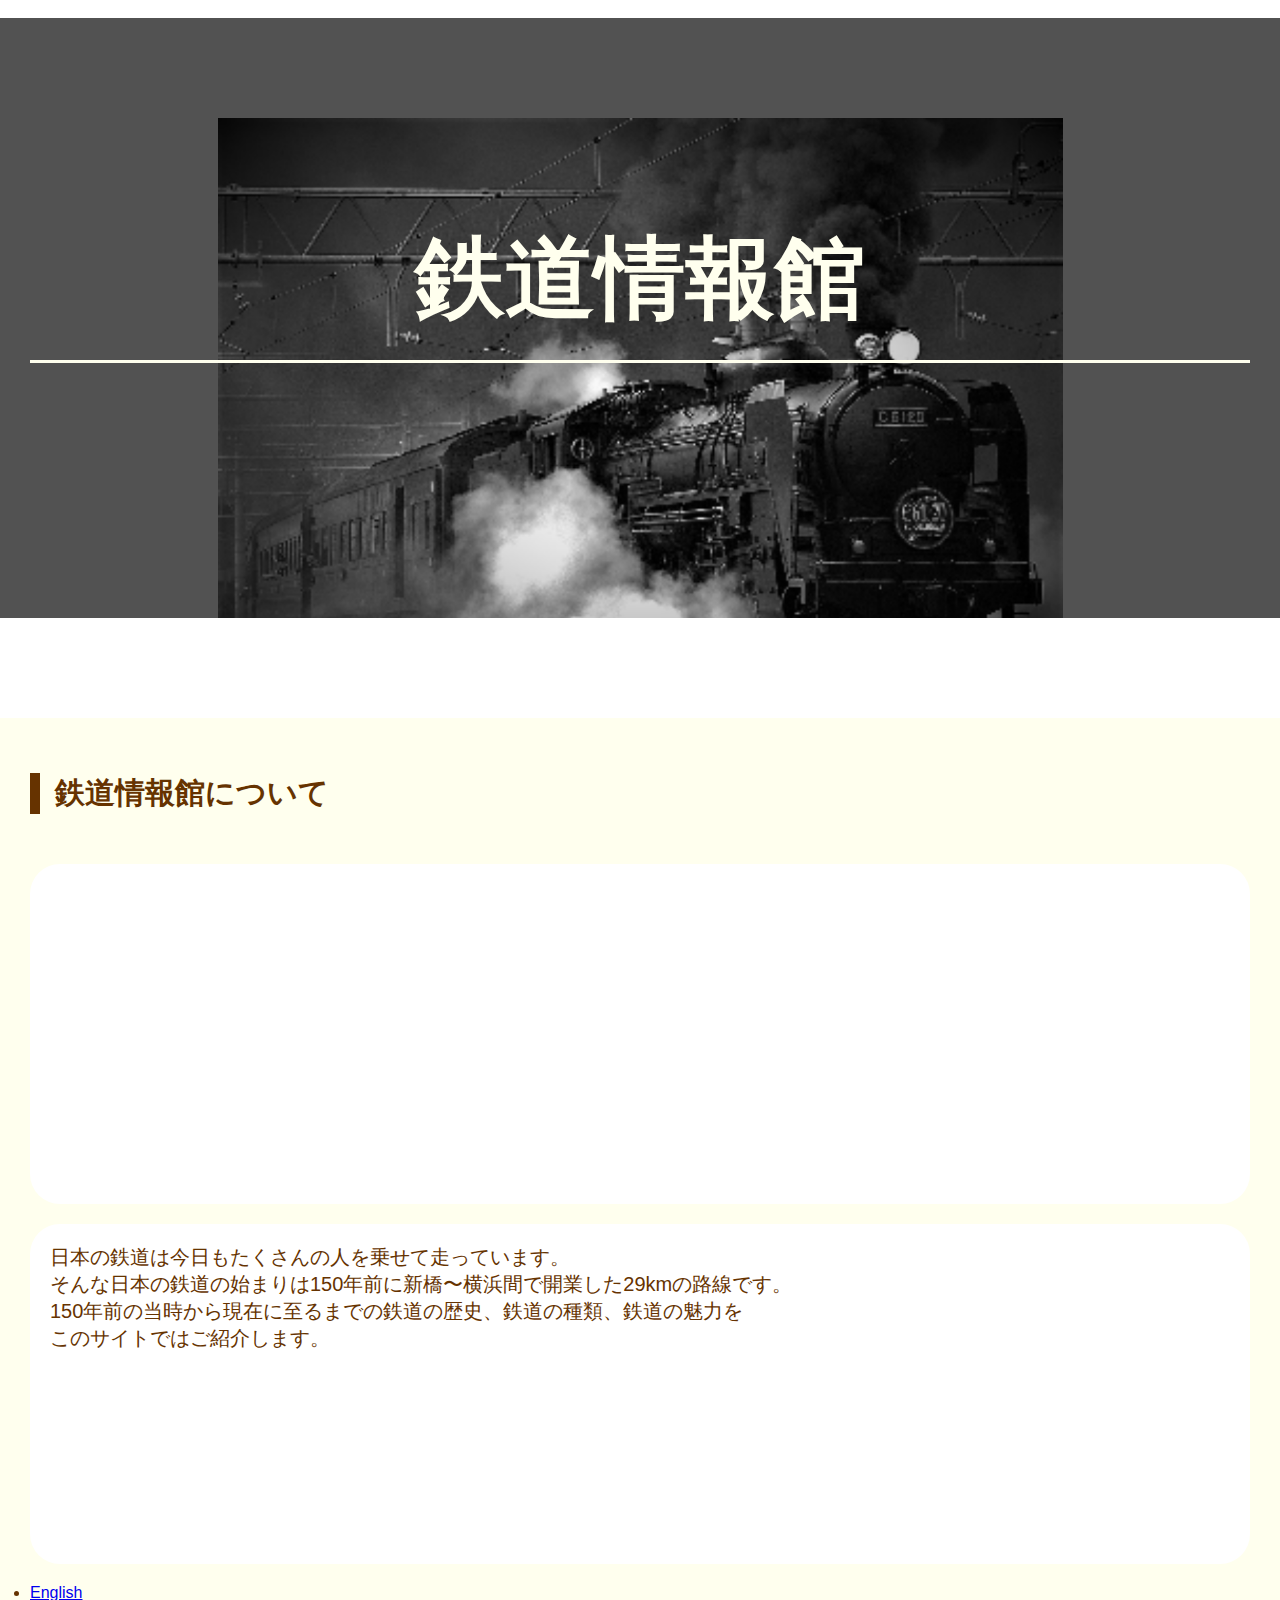
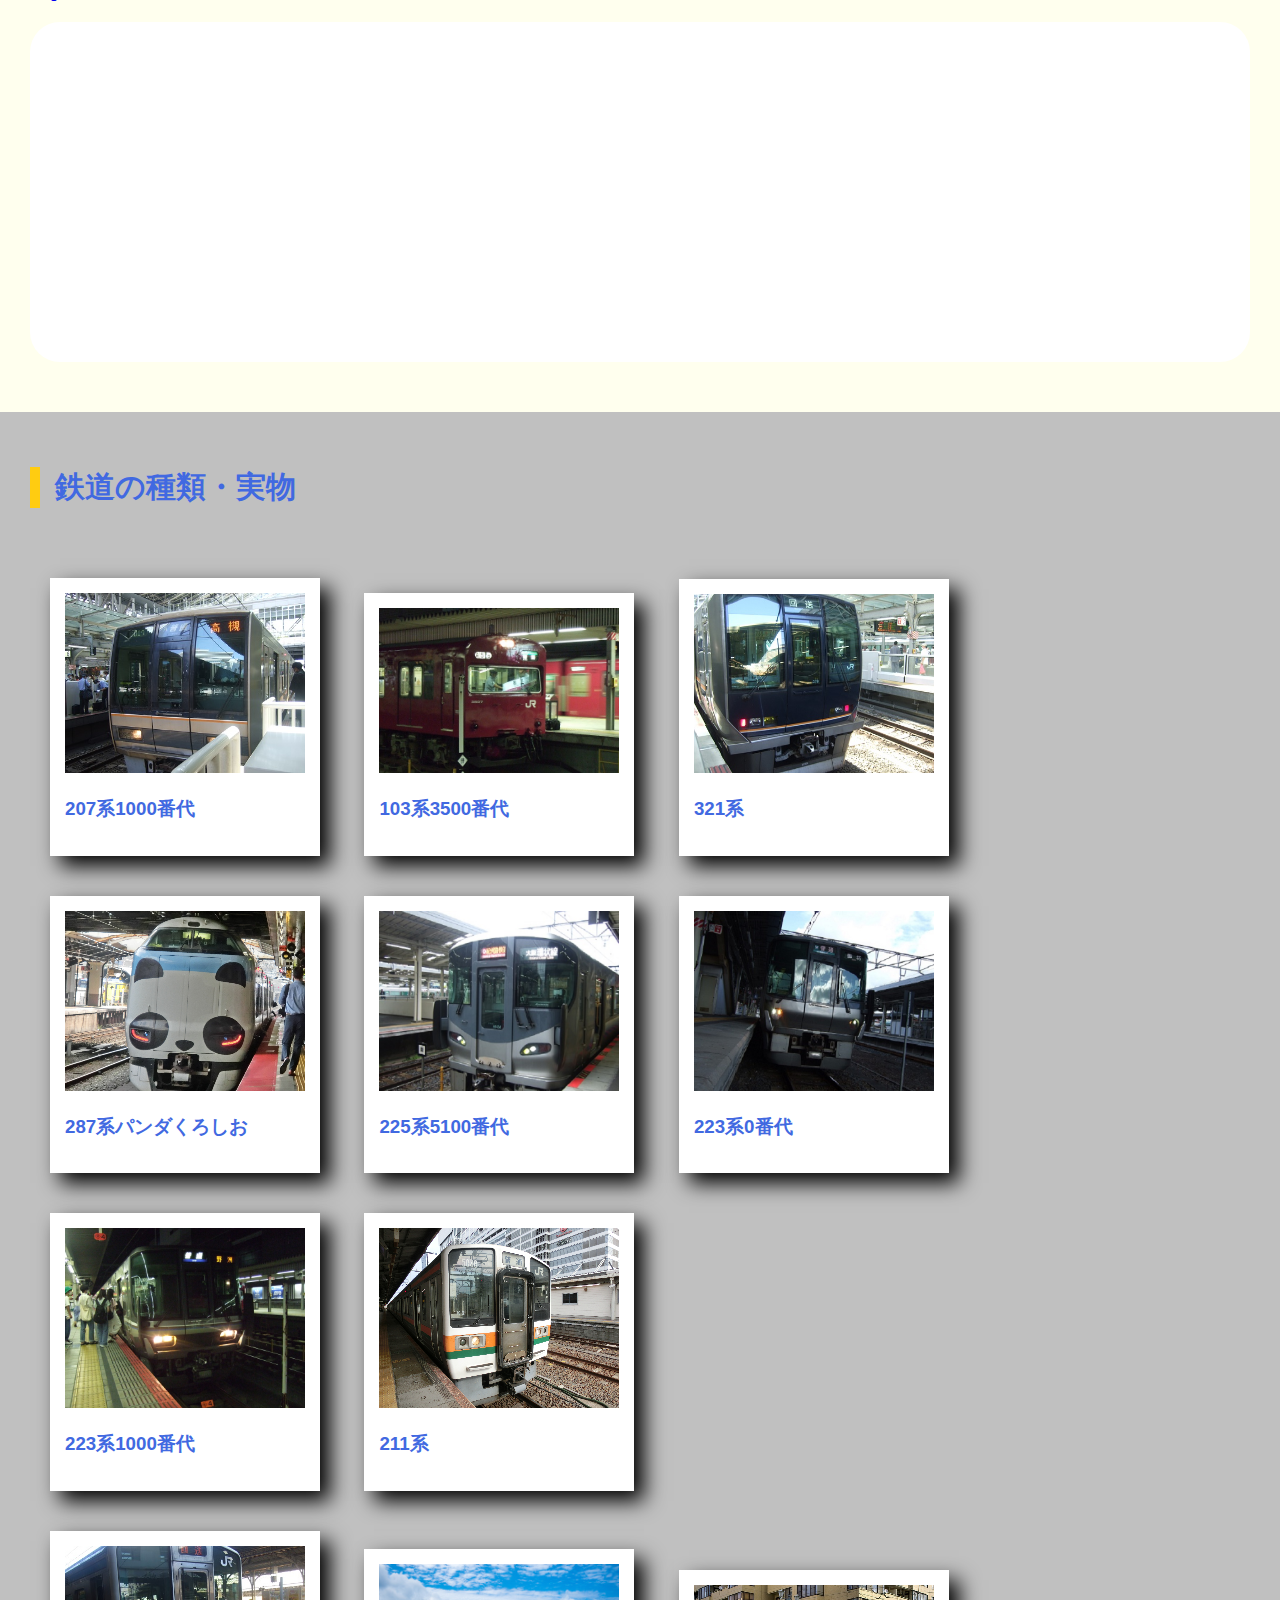
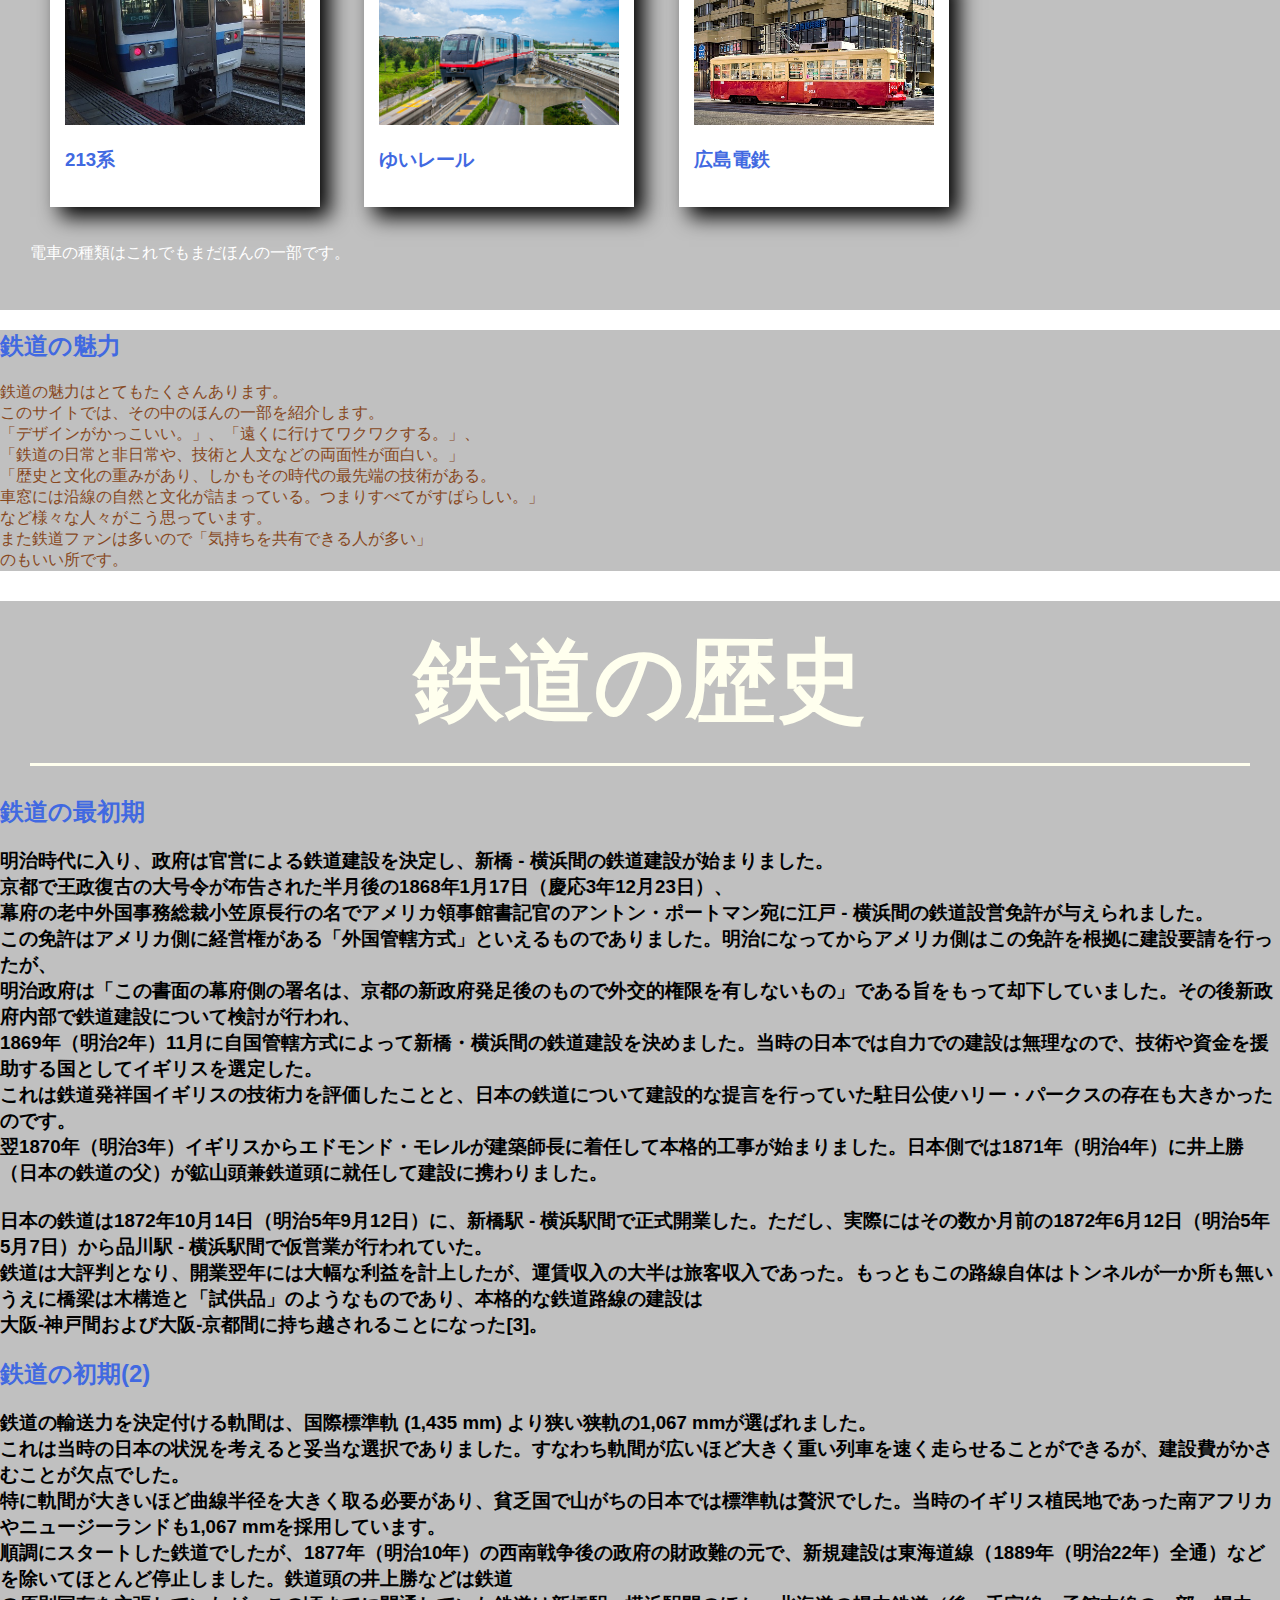
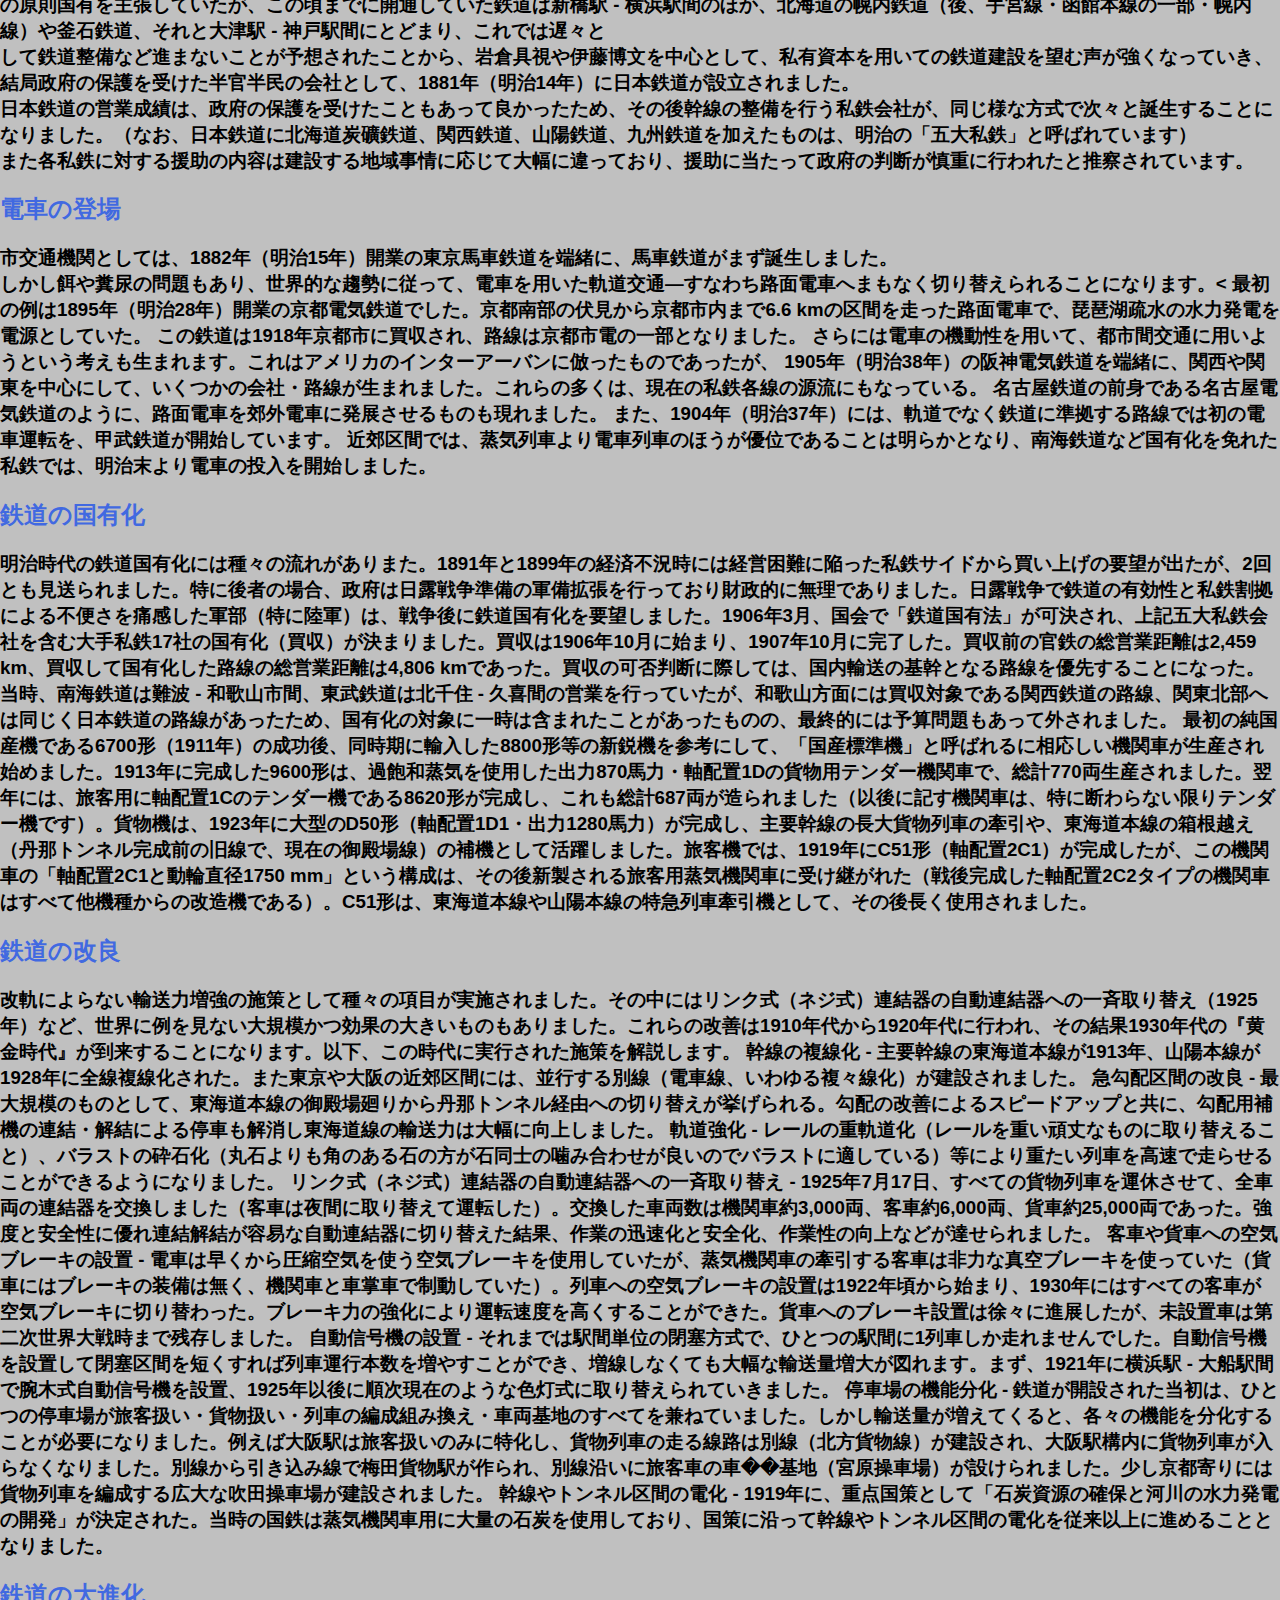
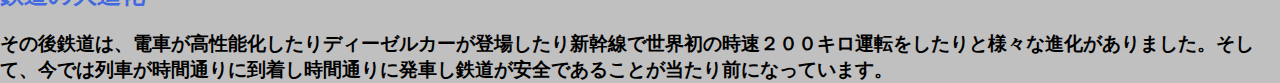
<file: index.html>
<!DOCTYPE html>

<html>

<head>
  <meta charset="utf-8">
  <title>鉄道情報館</title>
  <link rel="stylesheet" href="style.css">
  <link rel="preconnect" href="https://fonts.gstatic.com">
  <img href="C61 モノクロ.jpg" rel="stylesheet">
</head>

<header>
  <h1>鉄道情報館</h1>
</header>

<section class="top">
  <h2 class="title">鉄道情報館について</h2>
  <p>
     <iframe width="600" height="350" src="https://www.youtube.com/embed/-suxhyF1cm0" 
     title="YouTube video player" frameborder="0" 
     allow="accelerometer; autoplay; clipboard-write; encrypted-media; gyroscope; picture-in-picture; web-share" allowfullscreen></iframe><br>
    <p class="サイト紹介">日本の鉄道は今日もたくさんの人を乗せて走っています。<br>
    そんな日本の鉄道の始まりは150年前に新橋〜横浜間で開業した29kmの路線です。<br>
    150年前の当時から現在に至るまでの鉄道の歴史、鉄道の種類、鉄道の魅力を<br>
    このサイトではご紹介します。<br>
    <li><a href="English.html">English</a></li>
     
  </p>
</section>

<section class="photo">
  <h2 class="title">鉄道の種類・実物</h2>
  <div class="box">
    <div class="small">
      <img src="img/207.JPG" width="240">
      <h3>207系1000番代</h3>
    </div>
    <div class="small">
      <img src="img/103.JPG" width="240">
      <h3>103系3500番代</h3>
    </div>
    <div class="small">
      <img src="img/321.JPG" width="240">
      <h3>321系</h3>
    </div>
    <div class="small">
      <img src="img/287panda.JPG" width="240">
      <h3>287系パンダくろしお</h3>
    </div>
    <div class="small">
      <img src="img/225-5100.JPG" width="240">
      <h3>225系5100番代</h3>
    </div>
    <div class="small">
      <img src="img/223-0.JPG" width="240">
      <h3>223系0番代</h3>
    </div>
    <div class="small">
      <img src="img/223-1000.JPG" width="240">
      <h3>223系1000番代</h3>
    </div>
     <biv class="small">
     <img src="img/211.JPG" width="240">
      <h3>211系</h3>
      </div>
       <div class="small">
      <img src="img/213.JPG" width="240">
      <h3>213系</h3>
    </div>
     <biv class="small">
     <img src="img/ゆいレール.jpg" width="240">
      <h3>ゆいレール</h3>
    </biv>
    <div class="small">
      <img src="img/広島電鉄.jpg">
      <h3>広島電鉄</h3>
    </div>
    <p>電車の種類はこれでもまだほんの一部です。</p>
  </div>
</section>
<section class="charm">
  <h2>鉄道の魅力</h2>
  <p>鉄道の魅力はとてもたくさんあります。<br>
  このサイトでは、その中のほんの一部を紹介します。<br>
  「デザインがかっこいい。」、「遠くに行けてワクワクする。」、<br>
  「鉄道の日常と非日常や、技術と人文などの両面性が面白い。」<br>
  「歴史と文化の重みがあり、しかもその時代の最先端の技術がある。<br>
  車窓には沿線の自然と文化が詰まっている。つまりすべてがすばらしい。」<br>
  など様々な人々がこう思っています。<br>
  また鉄道ファンは多いので「気持ちを共有できる人が多い」<br>
  のもいい所です。</p>
</section>

<section class="charm">
  <h1>鉄道の歴史</h1>
  <h2>鉄道の最初期</h2>
  <h3>明治時代に入り、政府は官営による鉄道建設を決定し、新橋 - 横浜間の鉄道建設が始まりました。<br>
京都で王政復古の大号令が布告された半月後の1868年1月17日（慶応3年12月23日）、<br>
幕府の老中外国事務総裁小笠原長行の名でアメリカ領事館書記官のアントン・ポートマン宛に江戸 - 横浜間の鉄道設営免許が与えられました。<br>
この免許はアメリカ側に経営権がある「外国管轄方式」といえるものでありました。明治になってからアメリカ側はこの免許を根拠に建設要請を行ったが、<br>
明治政府は「この書面の幕府側の署名は、京都の新政府発足後のもので外交的権限を有しないもの」である旨をもって却下していました。その後新政府内部で鉄道建設について検討が行われ、<br>
1869年（明治2年）11月に自国管轄方式によって新橋・横浜間の鉄道建設を決めました。当時の日本では自力での建設は無理なので、技術や資金を援助する国としてイギリスを選定した。<br>
これは鉄道発祥国イギリスの技術力を評価したことと、日本の鉄道について建設的な提言を行っていた駐日公使ハリー・パークスの存在も大きかったのです。<br>
翌1870年（明治3年）イギリスからエドモンド・モレルが建築師長に着任して本格的工事が始まりました。日本側では1871年（明治4年）に井上勝（日本の鉄道の父）が鉱山頭兼鉄道頭に就任して建設に携わりました。<br>
<br>
日本の鉄道は1872年10月14日（明治5年9月12日）に、新橋駅 - 横浜駅間で正式開業した。ただし、実際にはその数か月前の1872年6月12日（明治5年5月7日）から品川駅 - 横浜駅間で仮営業が行われていた。<br>
鉄道は大評判となり、開業翌年には大幅な利益を計上したが、運賃収入の大半は旅客収入であった。もっともこの路線自体はトンネルが一か所も無いうえに橋梁は木構造と「試供品」のようなものであり、本格的な鉄道路線の建設は<br>
大阪‐神戸間および大阪‐京都間に持ち越されることになった[3]。</h3>
<h2>鉄道の初期(2)</h2>
<h3>鉄道の輸送力を決定付ける軌間は、国際標準軌 (1,435 mm) より狭い狭軌の1,067 mmが選ばれました。<br>
これは当時の日本の状況を考えると妥当な選択でありました。すなわち軌間が広いほど大きく重い列車を速く走らせることができるが、建設費がかさむことが欠点でした。<br>
特に軌間が大きいほど曲線半径を大きく取る必要があり、貧乏国で山がちの日本では標準軌は贅沢でした。当時のイギリス植民地であった南アフリカやニュージーランドも1,067 mmを採用しています。<br>

順調にスタートした鉄道でしたが、1877年（明治10年）の西南戦争後の政府の財政難の元で、新規建設は東海道線（1889年（明治22年）全通）などを除いてほとんど停止しました。鉄道頭の井上勝などは鉄道<br>
の原則国有を主張していたが、この頃までに開通していた鉄道は新橋駅 - 横浜駅間のほか、北海道の幌内鉄道（後、手宮線・函館本線の一部・幌内線）や釜石鉄道、それと大津駅 - 神戸駅間にとどまり、これでは遅々と<br>
して鉄道整備など進まないことが予想されたことから、岩倉具視や伊藤博文を中心として、私有資本を用いての鉄道建設を望む声が強くなっていき、結局政府の保護を受けた半官半民の会社として、1881年（明治14年）に日本鉄道が設立されました。<br>
日本鉄道の営業成績は、政府の保護を受けたこともあって良かったため、その後幹線の整備を行う私鉄会社が、同じ様な方式で次々と誕生することになりました。（なお、日本鉄道に北海道炭礦鉄道、関西鉄道、山陽鉄道、九州鉄道を加えたものは、明治の「五大私鉄」と呼ばれています）<br>
また各私鉄に対する援助の内容は建設する地域事情に応じて大幅に違っており、援助に当たって政府の判断が慎重に行われたと推察されています。</h3>
<h2>電車の登場</h2>
<h3>市交通機関としては、1882年（明治15年）開業の東京馬車鉄道を端緒に、馬車鉄道がまず誕生しました。<br>しかし餌や糞尿の問題もあり、世界的な趨勢に従って、電車を用いた軌道交通―すなわち路面電車へまもなく切り替えられることになります。<
最初の例は1895年（明治28年）開業の京都電気鉄道でした。京都南部の伏見から京都市内まで6.6 kmの区間を走った路面電車で、琵琶湖疏水の水力発電を電源としていた。
この鉄道は1918年京都市に買収され、路線は京都市電の一部となりました。

さらには電車の機動性を用いて、都市間交通に用いようという考えも生まれます。これはアメリカのインターアーバンに倣ったものであったが、
1905年（明治38年）の阪神電気鉄道を端緒に、関西や関東を中心にして、いくつかの会社・路線が生まれました。これらの多くは、現在の私鉄各線の源流にもなっている。
名古屋鉄道の前身である名古屋電気鉄道のように、路面電車を郊外電車に発展させるものも現れました。

また、1904年（明治37年）には、軌道でなく鉄道に準拠する路線では初の電車運転を、甲武鉄道が開始しています。
近郊区間では、蒸気列車より電車列車のほうが優位であることは明らかとなり、南海鉄道など国有化を免れた私鉄では、明治末より電車の投入を開始しました。
</h3>
<h2>鉄道の国有化</h2>
<h3>明治時代の鉄道国有化には種々の流れがありまた。1891年と1899年の経済不況時には経営困難に陥った私鉄サイドから買い上げの要望が出たが、2回とも見送られました。特に後者の場合、政府は日露戦争準備の軍備拡張を行っており財政的に無理でありました。日露戦争で鉄道の有効性と私鉄割拠による不便さを痛感した軍部（特に陸軍）は、戦争後に鉄道国有化を要望しました。1906年3月、国会で「鉄道国有法」が可決され、上記五大私鉄会社を含む大手私鉄17社の国有化（買収）が決まりました。買収は1906年10月に始まり、1907年10月に完了した。買収前の官鉄の総営業距離は2,459 km、買収して国有化した路線の総営業距離は4,806 kmであった。買収の可否判断に際しては、国内輸送の基幹となる路線を優先することになった。当時、南海鉄道は難波 - 和歌山市間、東武鉄道は北千住 - 久喜間の営業を行っていたが、和歌山方面には買収対象である関西鉄道の路線、関東北部へは同じく日本鉄道の路線があったため、国有化の対象に一時は含まれたことがあったものの、最終的には予算問題もあって外されました。

最初の純国産機である6700形（1911年）の成功後、同時期に輸入した8800形等の新鋭機を参考にして、「国産標準機」と呼ばれるに相応しい機関車が生産され始めました。1913年に完成した9600形は、過飽和蒸気を使用した出力870馬力・軸配置1Dの貨物用テンダー機関車で、総計770両生産されました。翌年には、旅客用に軸配置1Cのテンダー機である8620形が完成し、これも総計687両が造られました（以後に記す機関車は、特に断わらない限りテンダー機です）。貨物機は、1923年に大型のD50形（軸配置1D1・出力1280馬力）が完成し、主要幹線の長大貨物列車の牽引や、東海道本線の箱根越え（丹那トンネル完成前の旧線で、現在の御殿場線）の補機として活躍しました。旅客機では、1919年にC51形（軸配置2C1）が完成したが、この機関車の「軸配置2C1と動輪直径1750 mm」という構成は、その後新製される旅客用蒸気機関車に受け継がれた（戦後完成した軸配置2C2タイプの機関車はすべて他機種からの改造機である）。C51形は、東海道本線や山陽本線の特急列車牽引機として、その後長く使用されました。</h3>
<h2>鉄道の改良</h2>
<h3>改軌によらない輸送力増強の施策として種々の項目が実施されました。その中にはリンク式（ネジ式）連結器の自動連結器への一斉取り替え（1925年）など、世界に例を見ない大規模かつ効果の大きいものもありました。これらの改善は1910年代から1920年代に行われ、その結果1930年代の『黄金時代』が到来することになります。以下、この時代に実行された施策を解説します。

幹線の複線化 - 主要幹線の東海道本線が1913年、山陽本線が1928年に全線複線化された。また東京や大阪の近郊区間には、並行する別線（電車線、いわゆる複々線化）が建設されました。
急勾配区間の改良 - 最大規模のものとして、東海道本線の御殿場廻りから丹那トンネル経由への切り替えが挙げられる。勾配の改善によるスピードアップと共に、勾配用補機の連結・解結による停車も解消し東海道線の輸送力は大幅に向上しました。
軌道強化 - レールの重軌道化（レールを重い頑丈なものに取り替えること）、バラストの砕石化（丸石よりも角のある石の方が石同士の噛み合わせが良いのでバラストに適している）等により重たい列車を高速で走らせることができるようになりました。
リンク式（ネジ式）連結器の自動連結器への一斉取り替え - 1925年7月17日、すべての貨物列車を運休させて、全車両の連結器を交換しました（客車は夜間に取り替えて運転した）。交換した車両数は機関車約3,000両、客車約6,000両、貨車約25,000両であった。強度と安全性に優れ連結解結が容易な自動連結器に切り替えた結果、作業の迅速化と安全化、作業性の向上などが達せられました。
客車や貨車への空気ブレーキの設置 - 電車は早くから圧縮空気を使う空気ブレーキを使用していたが、蒸気機関車の牽引する客車は非力な真空ブレーキを使っていた（貨車にはブレーキの装備は無く、機関車と車掌車で制動していた）。列車への空気ブレーキの設置は1922年頃から始まり、1930年にはすべての客車が空気ブレーキに切り替わった。ブレーキ力の強化により運転速度を高くすることができた。貨車へのブレーキ設置は徐々に進展したが、未設置車は第二次世界大戦時まで残存しました。
自動信号機の設置 - それまでは駅間単位の閉塞方式で、ひとつの駅間に1列車しか走れませんでした。自動信号機を設置して閉塞区間を短くすれば列車運行本数を増やすことができ、増線しなくても大幅な輸送量増大が図れます。まず、1921年に横浜駅 - 大船駅間で腕木式自動信号機を設置、1925年以後に順次現在のような色灯式に取り替えられていきました。
停車場の機能分化 - 鉄道が開設された当初は、ひとつの停車場が旅客扱い・貨物扱い・列車の編成組み換え・車両基地のすべてを兼ねていました。しかし輸送量が増えてくると、各々の機能を分化することが必要になりました。例えば大阪駅は旅客扱いのみに特化し、貨物列車の走る線路は別線（北方貨物線）が建設され、大阪駅構内に貨物列車が入らなくなりました。別線から引き込み線で梅田貨物駅が作られ、別線沿いに旅客車の車��基地（宮原操車場）が設けられました。少し京都寄りには貨物列車を編成する広大な吹田操車場が建設されました。
幹線やトンネル区間の電化 - 1919年に、重点国策として「石炭資源の確保と河川の水力発電の開発」が決定された。当時の国鉄は蒸気機関車用に大量の石炭を使用しており、国策に沿って幹線やトンネル区間の電化を従来以上に進めることとなりました。</h3>
<h2>鉄道の大進化</h2>
<h3>その後鉄道は、電車が高性能化したりディーゼルカーが登場したり新幹線で世界初の時速２００キロ運転をしたりと様々な進化がありました。そして、今では列車が時間通りに到着し時間通りに発車し鉄道が安全であることが当たり前になっています。</h3>
</section>
</html>
</file>
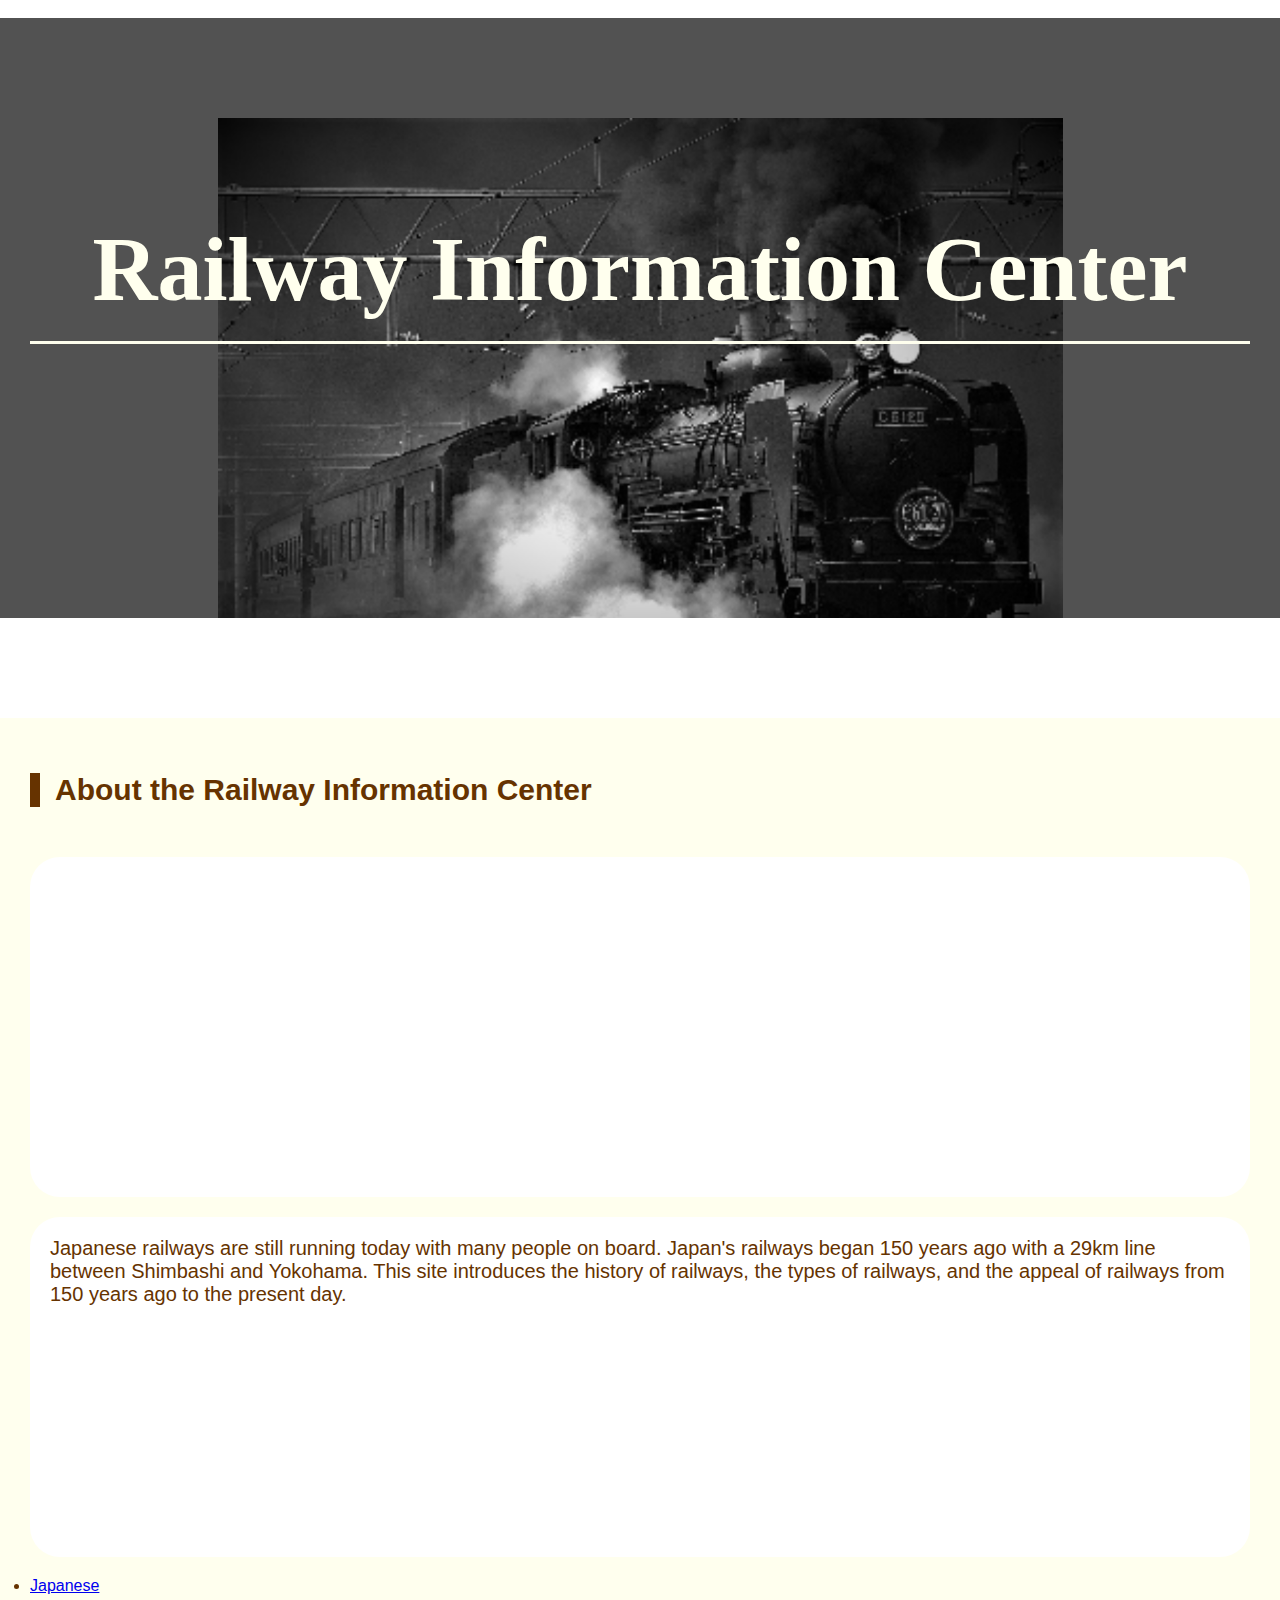
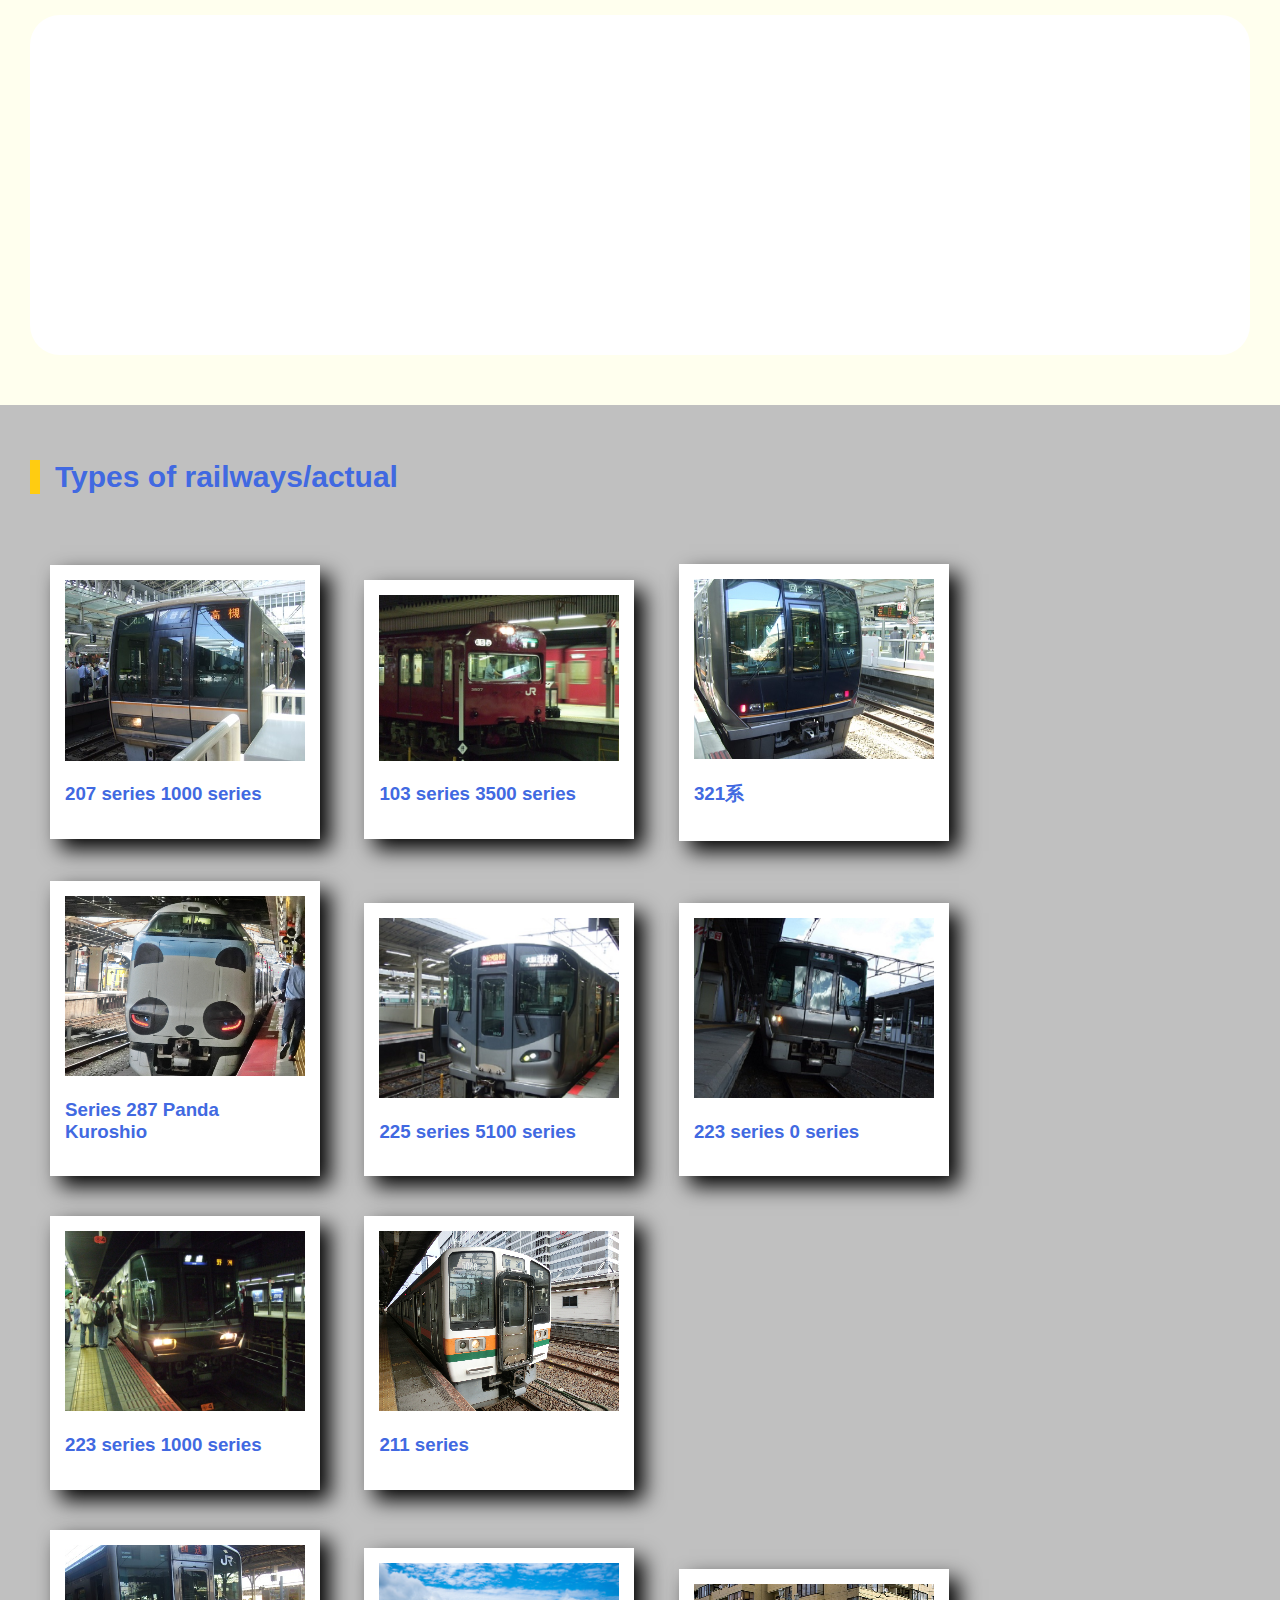
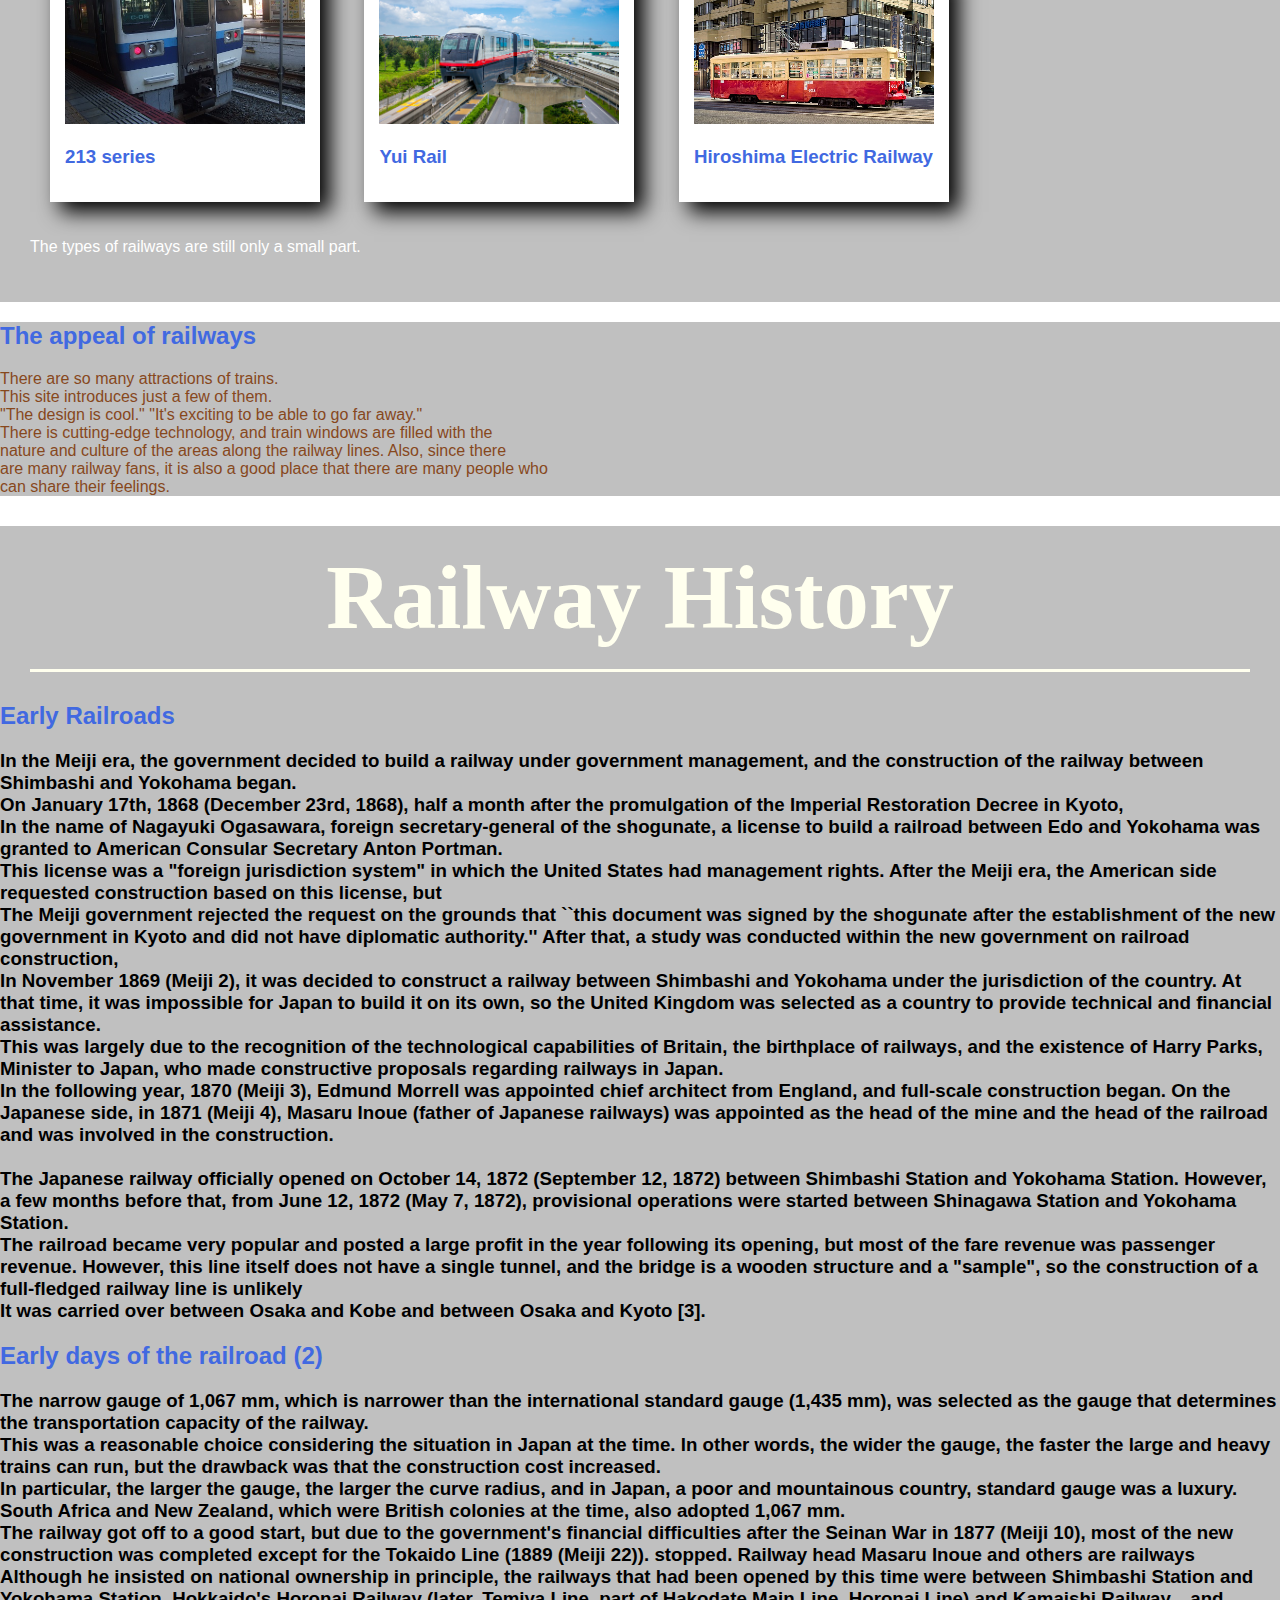
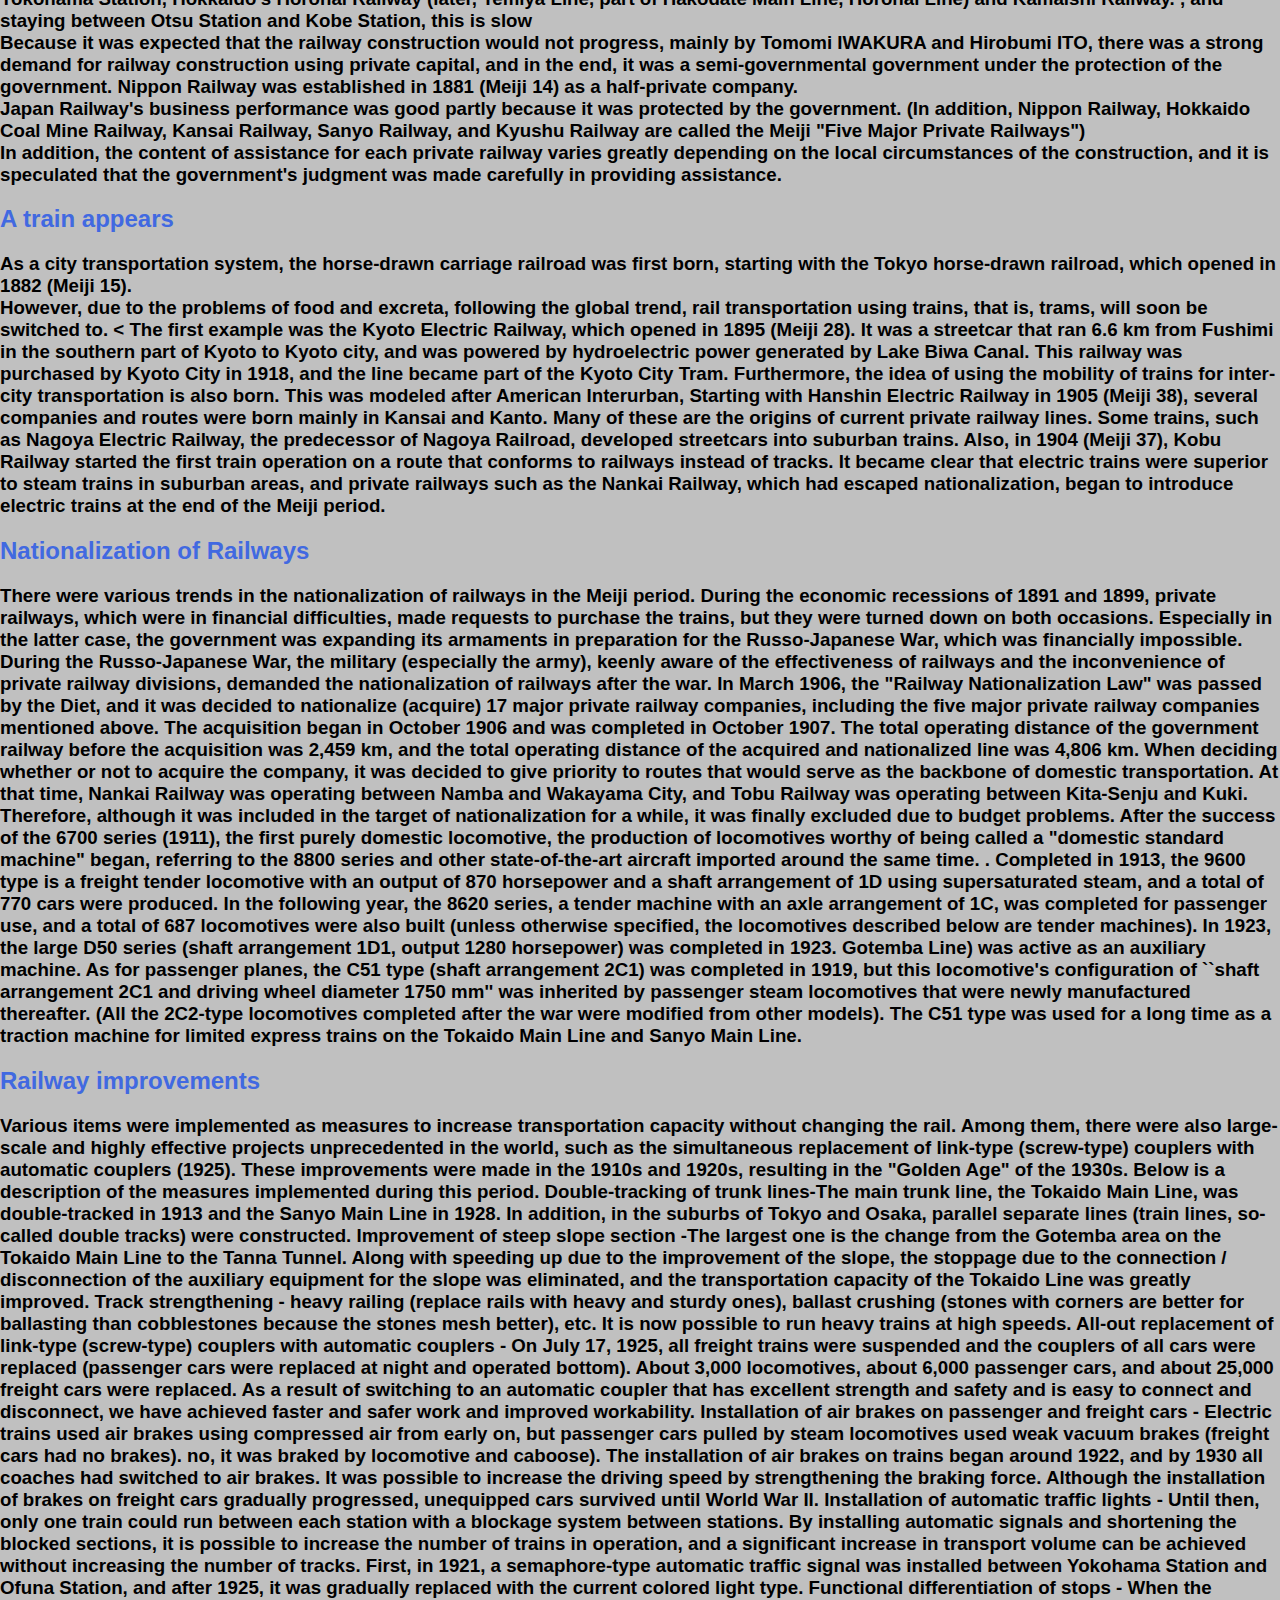
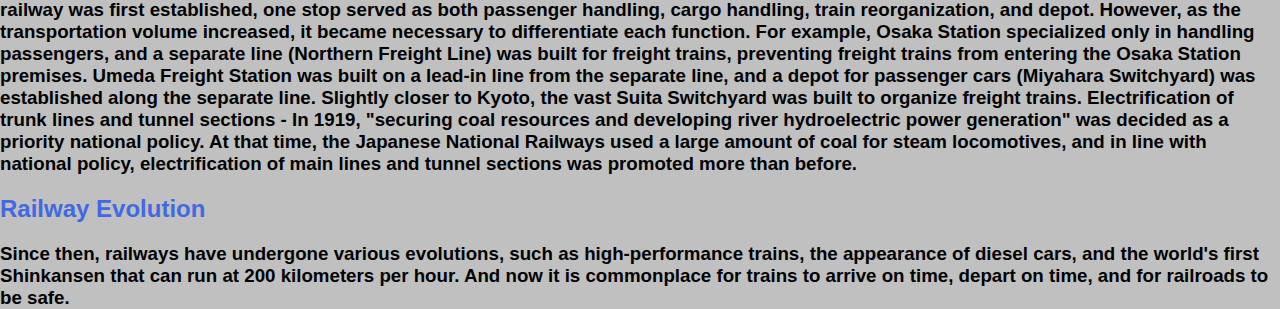
<file: English.html>
<!DOCTYPE html>

<html>

<head>
  <meta charset="utf-8">
  <title>Railway Information Center</title>
  <link rel="stylesheet" href="style.css">
  <link rel="preconnect" href="https://fonts.gstatic.com">
  <img href="C61 モノクロ.jpg" rel="stylesheet">
</head>

<header>
  <h1>Railway Information Center</h1>
</header>

<section class="top">
  <h2 class="title">About the Railway Information Center</h2>
  <p>
     <iframe width="600" height="350" src="https://www.youtube.com/embed/-suxhyF1cm0" 
     title="YouTube video player" frameborder="0" 
     allow="accelerometer; autoplay; clipboard-write; encrypted-media; gyroscope; picture-in-picture; web-share" allowfullscreen></iframe><br>
    <p class="サイト紹介">Japanese railways are still running today with many people on board.
    Japan's railways began 150 years ago with a 29km line between Shimbashi and Yokohama. 
    This site introduces the history of railways, the types of railways, and the appeal of railways 
    from 150 years ago to the present day.<br>
    
    <li><a href="index.html">Japanese</a></li>
  
     
  </p>
</section>

<section class="photo">
  <h2 class="title">Types of railways/actual</h2>
  <div class="box">
    <div class="small">
      <img src="img/207.JPG" width="240">
      <h3>207 series 1000 series</h3>
    </div>
    <div class="small">
      <img src="img/103.JPG" width="240">
      <h3>103 series 3500 series</h3>
    </div>
    <div class="small">
      <img src="img/321.JPG" width="240">
      <h3>321系</h3>
    </div>
    <div class="small">
      <img src="img/287panda.JPG" width="240">
      <h3>Series 287 Panda Kuroshio</h3>
    </div>
    <div class="small">
      <img src="img/225-5100.JPG" width="240">
      <h3>225 series 5100 series</h3>
    </div>
    <div class="small">
      <img src="img/223-0.JPG" width="240">
      <h3>223 series 0 series</h3>
    </div>
    <div class="small">
      <img src="img/223-1000.JPG" width="240">
      <h3>223 series 1000 series</h3>
    </div>
     <biv class="small">
     <img src="img/211.JPG" width="240">
      <h3>211 series</h3>
      </div>
       <div class="small">
      <img src="img/213.JPG" width="240">
      <h3>213 series</h3>
    </div>
     <biv class="small">
     <img src="img/ゆいレール.jpg" width="240">
      <h3>Yui Rail</h3>
    </biv>
    <div class="small">
      <img src="img/広島電鉄.jpg">
      <h3>Hiroshima Electric Railway</h3>
    </div>
    <p>The types of railways are still only a small part.</p>
  </div>
</section>
<section class="charm">
  <h2>The appeal of railways</h2>
  <p>There are so many attractions of trains.<br>
This site introduces just a few of them.<br>
"The design is cool." "It's exciting to be able to go far away."<br>
There is cutting-edge technology, and train windows are filled with the<br>
nature and culture of the areas along the railway lines. Also, since there<br>
are many railway fans, it is also a good place that there are many people who<br>
can share their feelings.<br>
</section>
<section class="charm">
   <h1>Railway History</h1>
   <h2>Early Railroads</h2>
   <h3>In the Meiji era, the government decided to build a railway under government management, and the construction of the railway between Shimbashi and Yokohama began. <br>
On January 17th, 1868 (December 23rd, 1868), half a month after the promulgation of the Imperial Restoration Decree in Kyoto,<br>
In the name of Nagayuki Ogasawara, foreign secretary-general of the shogunate, a license to build a railroad between Edo and Yokohama was granted to American Consular Secretary Anton Portman. <br>
This license was a "foreign jurisdiction system" in which the United States had management rights. After the Meiji era, the American side requested construction based on this license, but<br>
The Meiji government rejected the request on the grounds that ``this document was signed by the shogunate after the establishment of the new government in Kyoto and did not have diplomatic authority.'' After that, a study was conducted within the new government on railroad construction,<br>
In November 1869 (Meiji 2), it was decided to construct a railway between Shimbashi and Yokohama under the jurisdiction of the country. At that time, it was impossible for Japan to build it on its own, so the United Kingdom was selected as a country to provide technical and financial assistance. <br>
This was largely due to the recognition of the technological capabilities of Britain, the birthplace of railways, and the existence of Harry Parks, Minister to Japan, who made constructive proposals regarding railways in Japan. <br>
In the following year, 1870 (Meiji 3), Edmund Morrell was appointed chief architect from England, and full-scale construction began. On the Japanese side, in 1871 (Meiji 4), Masaru Inoue (father of Japanese railways) was appointed as the head of the mine and the head of the railroad and was involved in the construction. <br>
<br>
The Japanese railway officially opened on October 14, 1872 (September 12, 1872) between Shimbashi Station and Yokohama Station. However, a few months before that, from June 12, 1872 (May 7, 1872), provisional operations were started between Shinagawa Station and Yokohama Station. <br>
The railroad became very popular and posted a large profit in the year following its opening, but most of the fare revenue was passenger revenue. However, this line itself does not have a single tunnel, and the bridge is a wooden structure and a "sample", so the construction of a full-fledged railway line is unlikely<br>
It was carried over between Osaka and Kobe and between Osaka and Kyoto [3]. </h3>
<h2>Early days of the railroad (2)</h2>
<h3>The narrow gauge of 1,067 mm, which is narrower than the international standard gauge (1,435 mm), was selected as the gauge that determines the transportation capacity of the railway. <br>
This was a reasonable choice considering the situation in Japan at the time. In other words, the wider the gauge, the faster the large and heavy trains can run, but the drawback was that the construction cost increased. <br>
In particular, the larger the gauge, the larger the curve radius, and in Japan, a poor and mountainous country, standard gauge was a luxury. South Africa and New Zealand, which were British colonies at the time, also adopted 1,067 mm. <br>

The railway got off to a good start, but due to the government's financial difficulties after the Seinan War in 1877 (Meiji 10), most of the new construction was completed except for the Tokaido Line (1889 (Meiji 22)). stopped. Railway head Masaru Inoue and others are railways<br>
Although he insisted on national ownership in principle, the railways that had been opened by this time were between Shimbashi Station and Yokohama Station, Hokkaido's Horonai Railway (later, Temiya Line, part of Hakodate Main Line, Horonai Line) and Kamaishi Railway. , and staying between Otsu Station and Kobe Station, this is slow<br>
Because it was expected that the railway construction would not progress, mainly by Tomomi IWAKURA and Hirobumi ITO, there was a strong demand for railway construction using private capital, and in the end, it was a semi-governmental government under the protection of the government. Nippon Railway was established in 1881 (Meiji 14) as a half-private company. <br>
Japan Railway's business performance was good partly because it was protected by the government. (In addition, Nippon Railway, Hokkaido Coal Mine Railway, Kansai Railway, Sanyo Railway, and Kyushu Railway are called the Meiji "Five Major Private Railways")<br>
In addition, the content of assistance for each private railway varies greatly depending on the local circumstances of the construction, and it is speculated that the government's judgment was made carefully in providing assistance. </h3>
<h2>A train appears</h2>
<h3>As a city transportation system, the horse-drawn carriage railroad was first born, starting with the Tokyo horse-drawn railroad, which opened in 1882 (Meiji 15). <br>However, due to the problems of food and excreta, following the global trend, rail transportation using trains, that is, trams, will soon be switched to. <
The first example was the Kyoto Electric Railway, which opened in 1895 (Meiji 28). It was a streetcar that ran 6.6 km from Fushimi in the southern part of Kyoto to Kyoto city, and was powered by hydroelectric power generated by Lake Biwa Canal.
This railway was purchased by Kyoto City in 1918, and the line became part of the Kyoto City Tram.

Furthermore, the idea of using the mobility of trains for inter-city transportation is also born. This was modeled after American Interurban,
Starting with Hanshin Electric Railway in 1905 (Meiji 38), several companies and routes were born mainly in Kansai and Kanto. Many of these are the origins of current private railway lines.
Some trains, such as Nagoya Electric Railway, the predecessor of Nagoya Railroad, developed streetcars into suburban trains.

Also, in 1904 (Meiji 37), Kobu Railway started the first train operation on a route that conforms to railways instead of tracks.
It became clear that electric trains were superior to steam trains in suburban areas, and private railways such as the Nankai Railway, which had escaped nationalization, began to introduce electric trains at the end of the Meiji period.
</h3>
<h2>Nationalization of Railways</h2>
<h3>There were various trends in the nationalization of railways in the Meiji period. During the economic recessions of 1891 and 1899, private railways, which were in financial difficulties, made requests to purchase the trains, but they were turned down on both occasions. Especially in the latter case, the government was expanding its armaments in preparation for the Russo-Japanese War, which was financially impossible. During the Russo-Japanese War, the military (especially the army), keenly aware of the effectiveness of railways and the inconvenience of private railway divisions, demanded the nationalization of railways after the war. In March 1906, the "Railway Nationalization Law" was passed by the Diet, and it was decided to nationalize (acquire) 17 major private railway companies, including the five major private railway companies mentioned above. The acquisition began in October 1906 and was completed in October 1907. The total operating distance of the government railway before the acquisition was 2,459 km, and the total operating distance of the acquired and nationalized line was 4,806 km. When deciding whether or not to acquire the company, it was decided to give priority to routes that would serve as the backbone of domestic transportation. At that time, Nankai Railway was operating between Namba and Wakayama City, and Tobu Railway was operating between Kita-Senju and Kuki. Therefore, although it was included in the target of nationalization for a while, it was finally excluded due to budget problems.

After the success of the 6700 series (1911), the first purely domestic locomotive, the production of locomotives worthy of being called a "domestic standard machine" began, referring to the 8800 series and other state-of-the-art aircraft imported around the same time. . Completed in 1913, the 9600 type is a freight tender locomotive with an output of 870 horsepower and a shaft arrangement of 1D using supersaturated steam, and a total of 770 cars were produced. In the following year, the 8620 series, a tender machine with an axle arrangement of 1C, was completed for passenger use, and a total of 687 locomotives were also built (unless otherwise specified, the locomotives described below are tender machines). In 1923, the large D50 series (shaft arrangement 1D1, output 1280 horsepower) was completed in 1923. Gotemba Line) was active as an auxiliary machine. As for passenger planes, the C51 type (shaft arrangement 2C1) was completed in 1919, but this locomotive's configuration of ``shaft arrangement 2C1 and driving wheel diameter 1750 mm'' was inherited by passenger steam locomotives that were newly manufactured thereafter. (All the 2C2-type locomotives completed after the war were modified from other models). The C51 type was used for a long time as a traction machine for limited express trains on the Tokaido Main Line and Sanyo Main Line. </h3>
<h2>Railway improvements</h2>
<h3>Various items were implemented as measures to increase transportation capacity without changing the rail. Among them, there were also large-scale and highly effective projects unprecedented in the world, such as the simultaneous replacement of link-type (screw-type) couplers with automatic couplers (1925). These improvements were made in the 1910s and 1920s, resulting in the "Golden Age" of the 1930s. Below is a description of the measures implemented during this period.

Double-tracking of trunk lines-The main trunk line, the Tokaido Main Line, was double-tracked in 1913 and the Sanyo Main Line in 1928. In addition, in the suburbs of Tokyo and Osaka, parallel separate lines (train lines, so-called double tracks) were constructed.
Improvement of steep slope section -The largest one is the change from the Gotemba area on the Tokaido Main Line to the Tanna Tunnel. Along with speeding up due to the improvement of the slope, the stoppage due to the connection / disconnection of the auxiliary equipment for the slope was eliminated, and the transportation capacity of the Tokaido Line was greatly improved.
Track strengthening - heavy railing (replace rails with heavy and sturdy ones), ballast crushing (stones with corners are better for ballasting than cobblestones because the stones mesh better), etc. It is now possible to run heavy trains at high speeds.
All-out replacement of link-type (screw-type) couplers with automatic couplers - On July 17, 1925, all freight trains were suspended and the couplers of all cars were replaced (passenger cars were replaced at night and operated bottom). About 3,000 locomotives, about 6,000 passenger cars, and about 25,000 freight cars were replaced. As a result of switching to an automatic coupler that has excellent strength and safety and is easy to connect and disconnect, we have achieved faster and safer work and improved workability.
Installation of air brakes on passenger and freight cars - Electric trains used air brakes using compressed air from early on, but passenger cars pulled by steam locomotives used weak vacuum brakes (freight cars had no brakes). no, it was braked by locomotive and caboose). The installation of air brakes on trains began around 1922, and by 1930 all coaches had switched to air brakes. It was possible to increase the driving speed by strengthening the braking force. Although the installation of brakes on freight cars gradually progressed, unequipped cars survived until World War II.
Installation of automatic traffic lights - Until then, only one train could run between each station with a blockage system between stations. By installing automatic signals and shortening the blocked sections, it is possible to increase the number of trains in operation, and a significant increase in transport volume can be achieved without increasing the number of tracks. First, in 1921, a semaphore-type automatic traffic signal was installed between Yokohama Station and Ofuna Station, and after 1925, it was gradually replaced with the current colored light type.
Functional differentiation of stops - When the railway was first established, one stop served as both passenger handling, cargo handling, train reorganization, and depot. However, as the transportation volume increased, it became necessary to differentiate each function. For example, Osaka Station specialized only in handling passengers, and a separate line (Northern Freight Line) was built for freight trains, preventing freight trains from entering the Osaka Station premises. Umeda Freight Station was built on a lead-in line from the separate line, and a depot for passenger cars (Miyahara Switchyard) was established along the separate line. Slightly closer to Kyoto, the vast Suita Switchyard was built to organize freight trains.
Electrification of trunk lines and tunnel sections - In 1919, "securing coal resources and developing river hydroelectric power generation" was decided as a priority national policy. At that time, the Japanese National Railways used a large amount of coal for steam locomotives, and in line with national policy, electrification of main lines and tunnel sections was promoted more than before. </h3>
<h2>Railway Evolution</h2>
<h3>Since then, railways have undergone various evolutions, such as high-performance trains, the appearance of diesel cars, and the world's first Shinkansen that can run at 200 kilometers per hour. And now it is commonplace for trains to arrive on time, depart on time, and for railroads to be safe. </h3>
</section>
</html>
</file>
<file: style.css>
/* ===== Webサイト全体のスタイル ===== */
/* html */
html {
  height: 100%;
}

/* body */
body {
  font-family: sans-serif;
  height: 100%;
  margin: 0;
}

/* h1見出し */
h1 {
  color: #ffffee;/* フォントの色 */
  font-size: 90px;/* フォントの大きさ */
  font-family: lobster;/* フォントの種類 */
  text-align: center;/* 文字・画像を中央にそろえる */
  padding: 20px;/* 内側の余白 */
  margin: 30px;/* 外側の余白 */
  border-bottom: solid;/* 線の種類 */
  border-color: #ffffee;/* 線の色 */
  border-position:center;
}

/* ===== ヘッダーのスタイル ===== */
/* ヘッダーの箱 */
header {
  background-image: url(img/C61.jpg);/* 背景画像 */
  height: 450px;/* 高さ */
  padding-top: 150px;/* 上がわの余白 */
  background-size:contain;
  background-repeat:no-repeat;
  background-color:#525252;
  background-position:center 100px;
}


/* ===== お店紹介のスタイル ===== */
/* セクション */
.top {
  background-color: #ffffee;/* 背景の色 */
  color: #663300;
  padding: 30px;
  margin-top:100px;
}

/* h2見出し */
.title {
  font-size: 30px;
  border-left-style: solid;
  border-left-width: 10px;
  padding-left: 15px;
  margin-bottom: 50px;
}

/* 段落 */
.top p {
  font-size: 20px;
  background-color: #ffffff;
  padding: 20px;
  border-radius: 30px;
  height: 300px;
}


.サイト紹介{
  font-size:20px;
  font-color:#ffffff;
}


/* ===== パン紹介のスタイル ===== */
/* セクション */
.photo {
  padding: 30px;
  background-color:#c0c0c0;
}

/* h2見出し */
.photo h2 {
  color: #4169e1;
  border-color: #ffcc11;
}

/* h3見出し */
.photo h3 {
  color: #4169e1;
}
iffreme{
  margin:10px;
}
/* 段落 */
.photo p {
  color: #ffffff;
  clear: left;/* 画像や箱の回り込みをやめる */
}


/* 小さな箱 */
.small {
  background-color: #ffffff;
  width: 240px;
  padding: 15px;
  margin: 20px;
  box-shadow: 10px 10px 20px #000000;
  display:inline-block;
}

/* 魅力 */
.charm h2{
  color: #4169e1;
}
.charm p{
  color:#87481d;
}
.charm{
  background-color:#c0c0c0;
}


.finish{
  background-color:#87ceeb;
}
</file>
